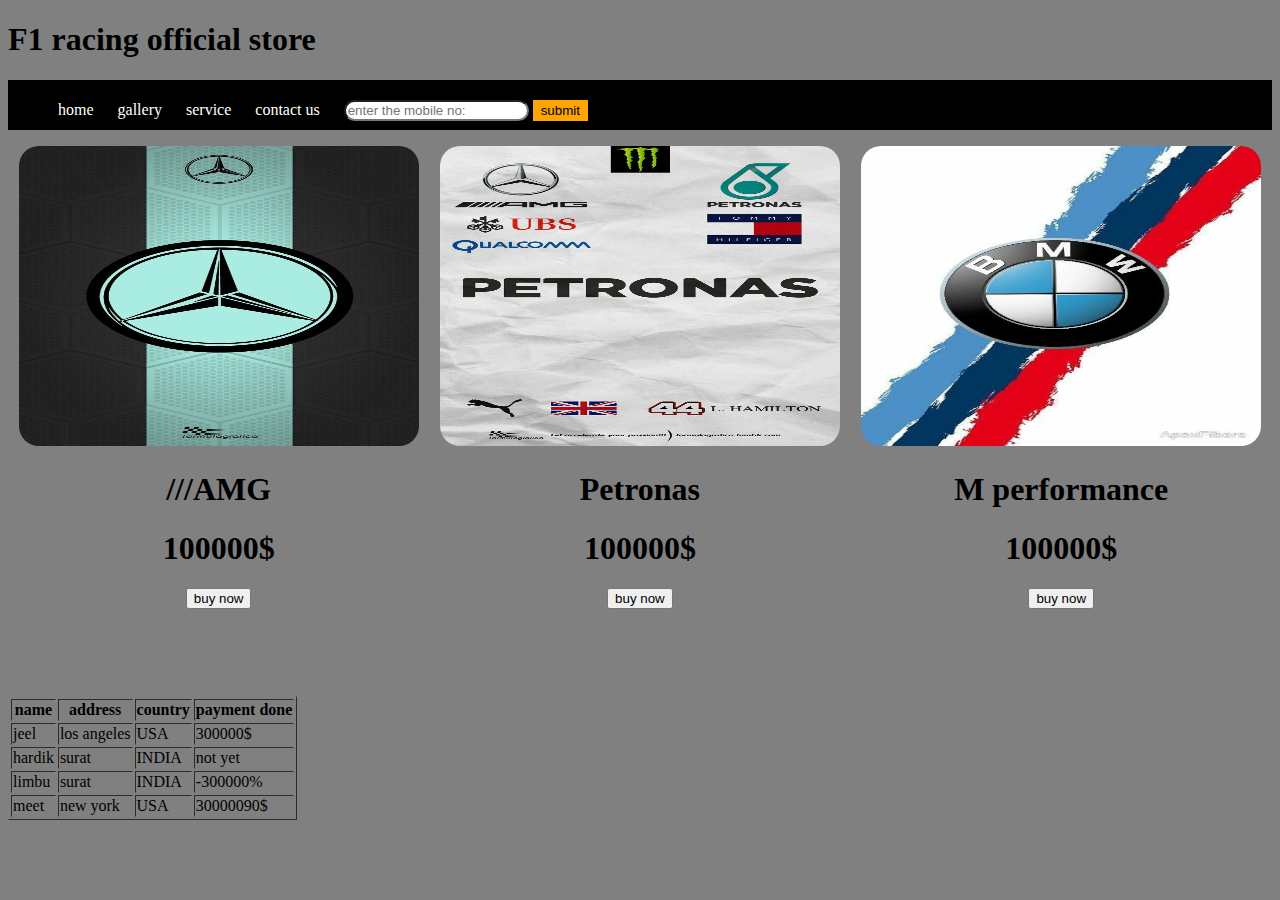
<file: index.html>
<!DOCTYPE html>
<html>
<head>
	<title>My first website</title>
	<link rel="stylesheet"  href="style.css">
</head>
<body bgcolor="grey">
<h1>F1 racing official store</h1>
<ul>
	<li>home</li>
	<li>gallery</li>
	<li>service</li>
	<li>contact us</li>
<li><input type="text" name="search" placeholder="enter the mobile no:">
<button>submit</button></li>

</ul>
<div class="container" style="text-align: center;">
<div class="box1">
	<img src="IMG/5.jpg" height="300px" width="400px">
	<h1>///AMG</h1>
	<h1>100000$</h1>
	<button>buy now</button>
</div>
<div class="box2">
	<img src="IMG/2.jpg" height="300px" width="400px">
	<h1>Petronas</h1>
	<h1>100000$</h1>
	<button>buy now</button>
</div>
<div class="box3">
	<img src="IMG/4.jpg" height="300px" width="400px">
	<h1>M performance</h1>
	<h1>100000$</h1>
	<button>buy now</button>
</div>
</div>
<table border="1" padding="20px">
	<tr>
		<th>name</th>
		<th>address</th>
		<th>country</th>
		<th>payment done</th>
	</tr>
	<tr>
		<td>jeel</td>
		<td>los angeles</td>
		<td>USA</td>
		<td>300000$</td>
	</tr>
	<tr>
		<td>hardik</td>
		<td>surat</td>
		<td>INDIA</td>
		<td>not yet</td>
	</tr>
	<tr>
		<td>limbu</td>
		<td>surat</td>
		<td>INDIA</td>
		<td>-300000%</td>
	</tr>
	<tr>
		<td>meet</td>
		<td>new york</td>
		<td>USA</td>
		<td>30000090$</td>
	</tr>


</table>
</body>
</html>
</file>
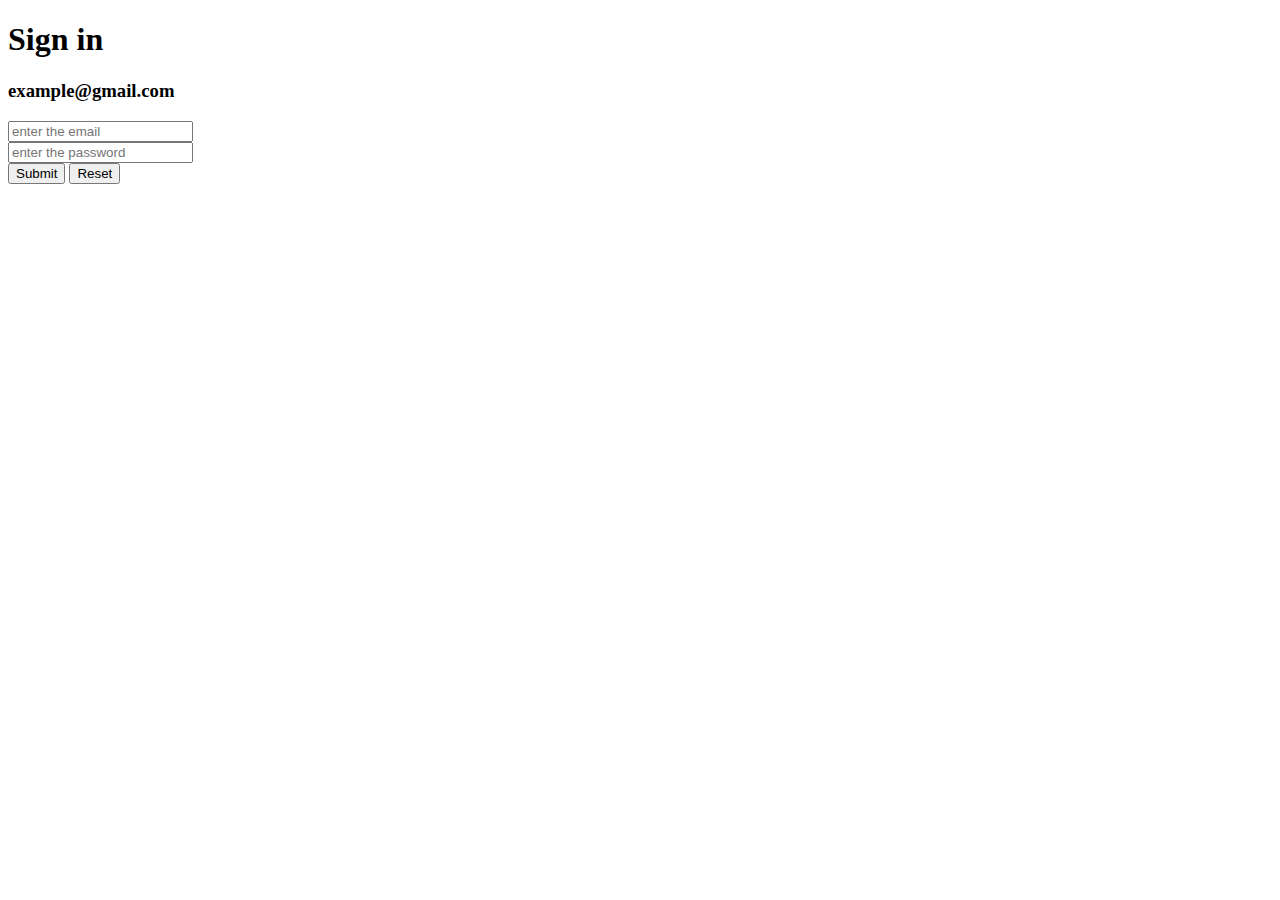
<file: index2.html>
<!DOCTYPE html>
<html>
<head>
	<title>Student registration</title>
	<link rel="stylesheet"  href="style2.css">

</head>

<body >

	<div class="box-1">

		<h1 align center>Sign in</h1>
		<h3>example@gmail.com</h3>
		<input type="text" name="email"placeholder="enter the email" width="10px" height="10px"><br>
		<input type="password" name="password" placeholder="enter the password"><br>
		<input type="submit" name="login">
		<input type="reset" name="cancel">
	    </div>

	</form>
 
</body>
</html>
</file>
<file: style.css>
ul li
{
	display: inline-block;
	color: white;
	padding: 20px 10px;
}
ul{
	background-color: black;
	height: 50px;
}
ul li input
{
	border-radius: 20px;
}
 ul li button
 {
 	background-color: orange;
 	border :2px solid orange ;

 }
 .box1
 {
 	height: 200px;
 	width: 33.33%;
 	float: left;
 	border-radius: 200px;
 }
 .box2
 {
 	height: 200px;
 	width: 33.33%;
 	float:left;
 }
 .box3
 {
 	height: 200px;
 	width: 33.33%;
 	float:left;
 }
 .container
 {
 	background-color: grey;
 	height:550px;
 }
 .box1 img
 {
 	border-radius: 20px;
 }
 .box2 img
 {
 	border-radius: 20px;
 }
 .box3 img
 {
 	border-radius: 20px;
 }
 ul li:hover{
 	color: red;

 }
</file>
<file: style2.css>
h1
{
	font-style: bold;
}
.container
 {
 	background-color: grey;
 	height: 550px;
 }
</file>
